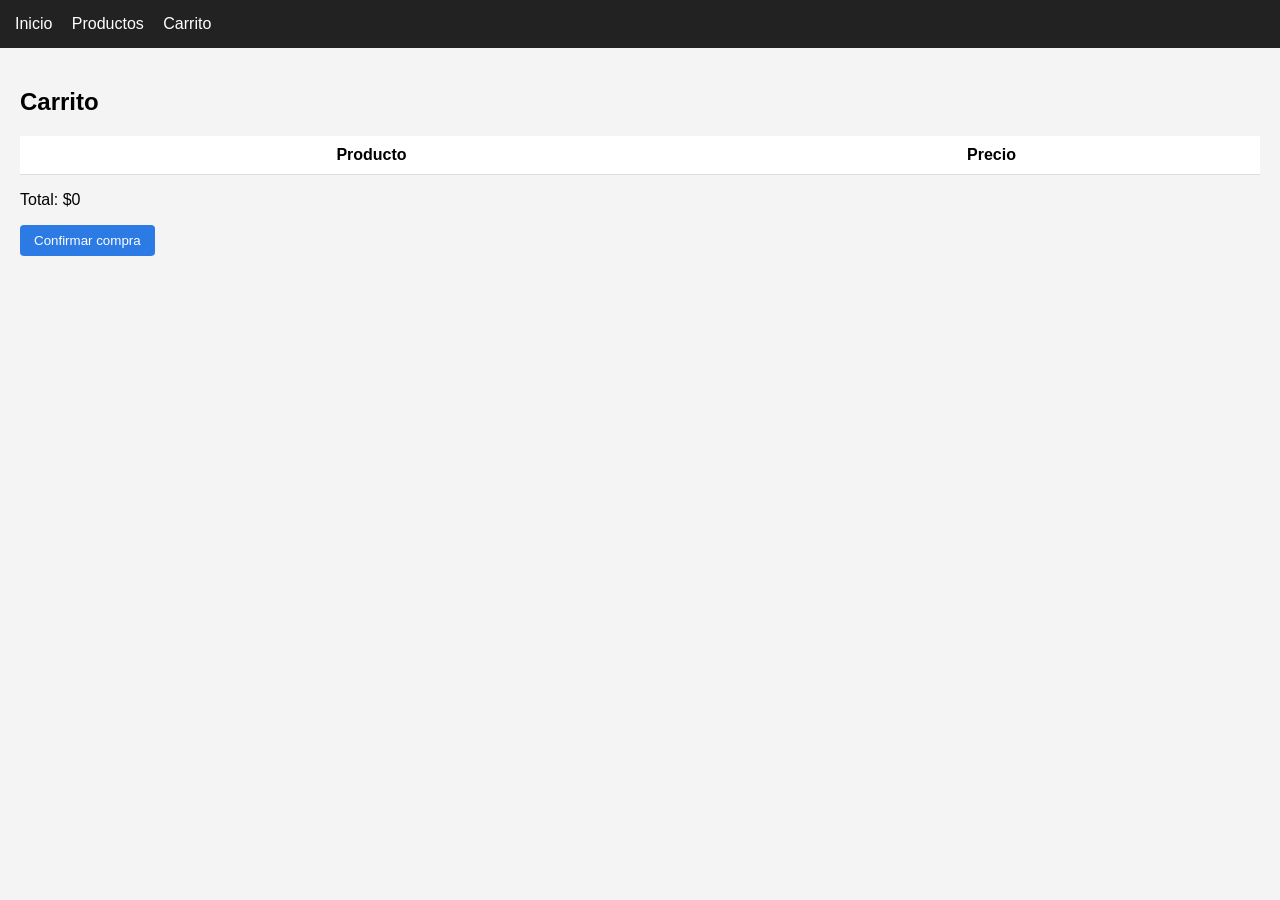
<file: carrito.html>
<!DOCTYPE html>
<html>
<head>
<title>Carrito</title>
<link rel="stylesheet" href="css/styles.css">
<script defer src="js/carrito.js"></script>
</head>

<body>

<header>
<nav>
<a href="index.html">Inicio</a>
<a href="productos.html">Productos</a>
<a href="carrito.html">Carrito</a>
</nav>
</header>

<div class="container">

<h2>Carrito</h2>

<table>
<thead>
<tr>
<th>Producto</th>
<th>Precio</th>
</tr>
</thead>

<tbody id="carritoTabla"></tbody>

</table>

<p>Total: $<span id="total"></span></p>

<button onclick="comprar()">Confirmar compra</button>

</div>

</body>
</html>
</file>
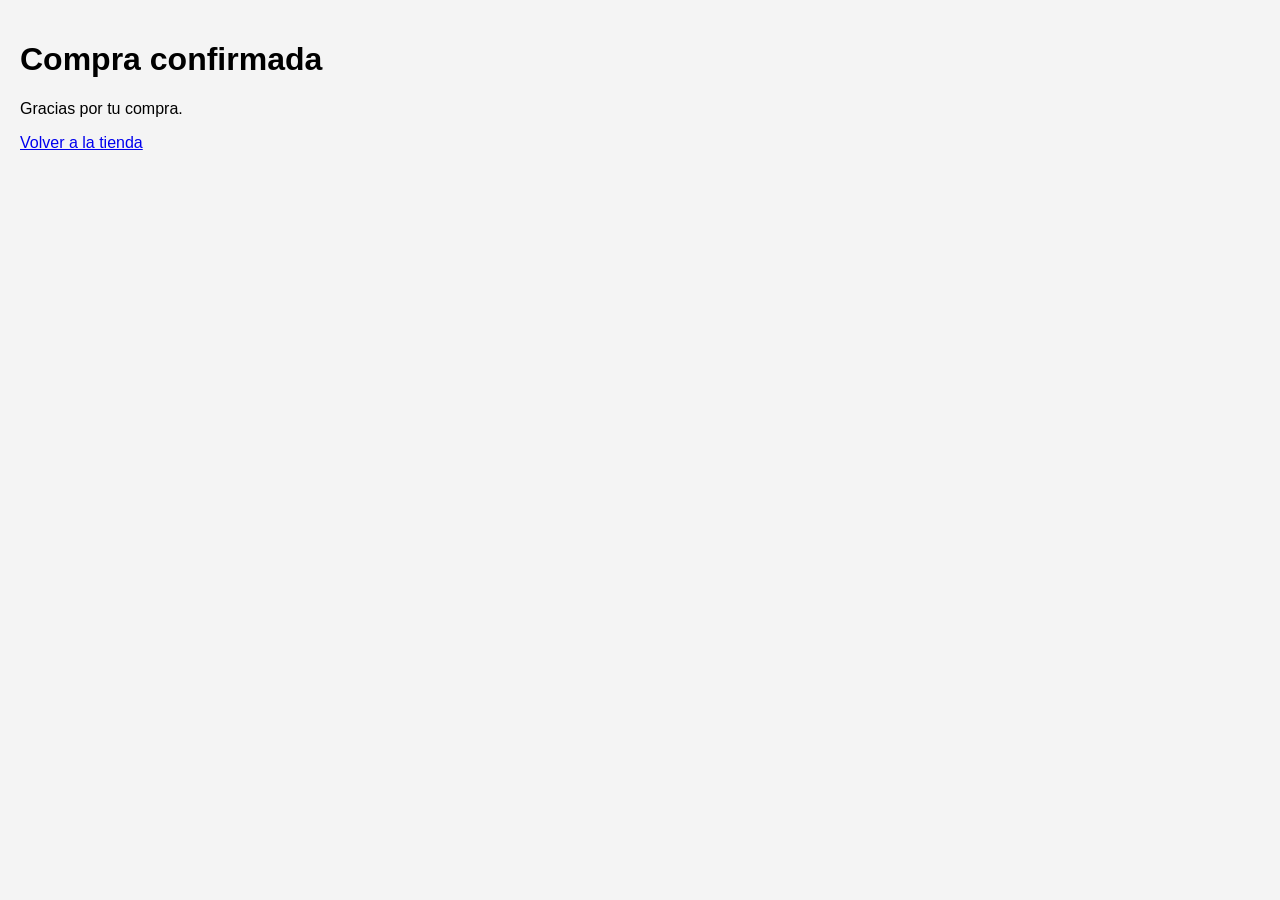
<file: confirmacion.html>
<!DOCTYPE html>
<html>
<head>
<title>Compra realizada</title>
<link rel="stylesheet" href="css/styles.css">
</head>

<body>

<div class="container">

<h1>Compra confirmada</h1>

<p>Gracias por tu compra.</p>

<a href="index.html">Volver a la tienda</a>

</div>

</body>
</html>
</file>
<file: css/styles.css>
body{
    font-family: Arial, Helvetica, sans-serif;
    margin:0;
    background:#f4f4f4;
}

header{
    background:#222;
    color:white;
    padding:15px;
}

nav a{
    color:white;
    margin-right:15px;
    text-decoration:none;
}

.container{
    padding:20px;
}

.product{
    background:white;
    padding:15px;
    margin:10px;
    border-radius:6px;
}

button{
    padding:8px 14px;
    border:none;
    background:#2c7be5;
    color:white;
    border-radius:4px;
    cursor:pointer;
}

table{
    width:100%;
    background:white;
    border-collapse:collapse;
}

td,th{
    padding:10px;
    border-bottom:1px solid #ddd;
}
</file>
